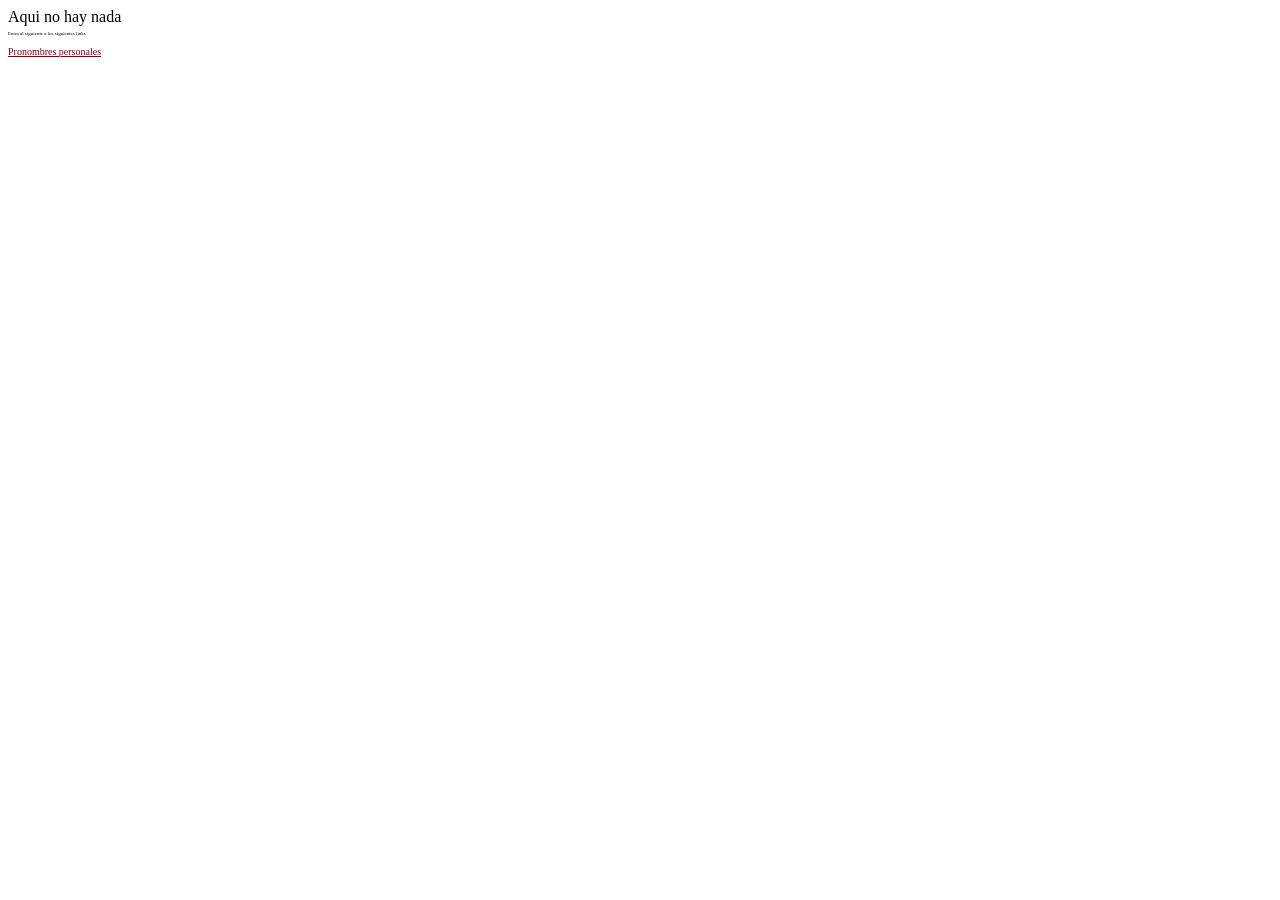
<file: index.html>
<!DOCTYPE html>
<html lang="en">
<head>
    <meta charset="UTF-8">
    <meta name="viewport" content="width=device-width, initial-scale=1.0">
    <title>Hola Issa</title>
</head>
     <link rel="stylesheet" href="estiloskawaii.css">
<body>
    
    <script src="script.js"></script>
    <p>Entra al siguiente a los siguientes links</p>
    <a href="paginaPrincipal.html">Pronombres personales</a>

</body>
</html>
</file>
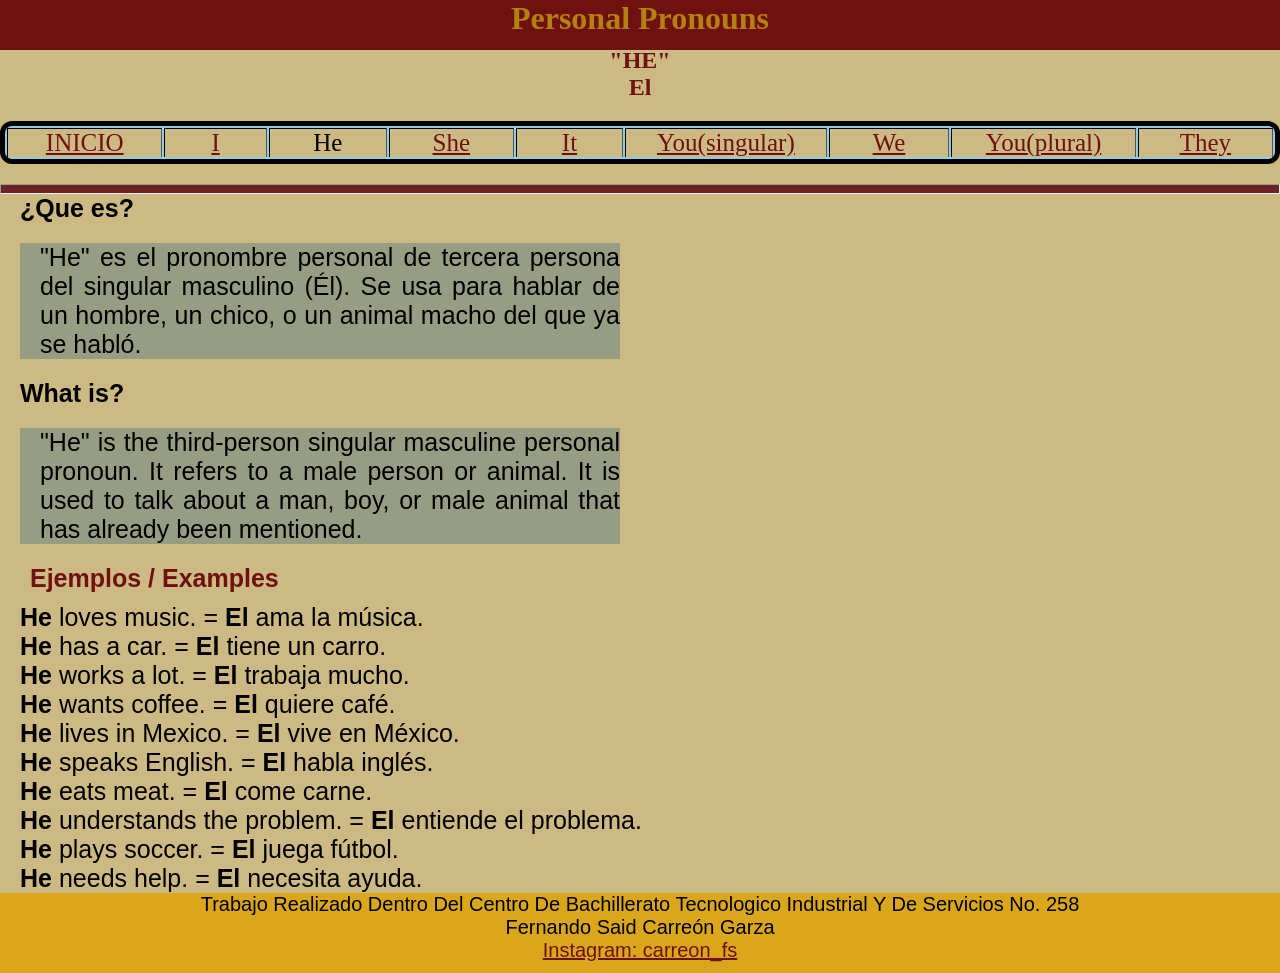
<file: he_(el).html>
<!DOCTYPE html>
<html lang="en">
<head>
    <meta charset="UTF-8">
    <meta name="viewport" content="width=device-width, initial-scale=1.0">
    <title>HE</title>
</head>
<body>
    <link rel="stylesheet" href="estilosPP.css">
    <header><h1>Personal Pronouns</h1></header>
    <h1>Personal Pronouns</h1>
    <h2> "HE" <br> El </h2>

    <table border="1px">
        <tr>
            <td bgcolor="ccb983"><a href="paginaPrincipal.html"> INICIO </a></td>
            <td bgcolor="ccb983"><a href="i_(yo).html"> I </td>
            <td bgcolor="ccb983"> He </td>
            <td bgcolor="ccb983"><a href="she_(ella).html">She</a></td>
            <td bgcolor="ccb983"><a href="it_(eso).html">It</a></td>
            <td bgcolor="ccb983"><a href="you_(tu).html"> You(singular) </a></td>
            <td bgcolor="ccb983"><a href="we_(nosotros).html"> We </a></td>
            <td bgcolor="ccb983"><a href="you_(ustedes).html"> You(plural) </a></td>
            <td bgcolor="ccb983"><a href="they_(ellos).html"> They </a></td>

        
        </tr>

    </table>

    <hr>

    <p><b>¿Que es?</b></p>

    <div><p>"He" es el pronombre personal de tercera persona del singular masculino (Él).
        Se usa para hablar de un hombre, un chico, o un animal macho del que ya se habló.</p></div>

    <p><b>What is?</b></p>
    <div><p>"He" is the third-person singular masculine personal pronoun. 
        It refers to a male person or animal.
        It is used to talk about a man, boy, or male animal that has already been mentioned.</p></div>

    <h2><p>Ejemplos / Examples</p></h2>
    <p><b>He</b> loves music.             = <b>El</b> ama la música.</p>
    <p><b>He</b> has a car.               = <b>El</b> tiene un carro.</p>
    <p><b>He</b> works a lot.             = <b>El</b> trabaja mucho.</p>
    <p><b>He</b> wants coffee.            = <b>El</b> quiere café.</p>
    <p><b>He</b> lives in Mexico.         = <b>El</b> vive en México.</p>
    <p><b>He</b> speaks English.          = <b>El</b> habla inglés.</p>
    <p><b>He</b> eats meat.               = <b>El</b> come carne.</p>
    <p><b>He</b> understands the problem. = <b>El</b> entiende el problema.</p>
    <p><b>He</b> plays soccer.            = <b>El</b> juega fútbol.</p>
    <p><b>He</b> needs help.              = <b>El</b> necesita ayuda.</p>
    


    <footer>
        Trabajo Realizado Dentro Del Centro De Bachillerato Tecnologico 
        Industrial Y De Servicios No. 258
        <br>
        Fernando Said Carreón Garza
        <br>
        <a href="https://www.instagram.com/carreon_fs?stkn=YTJrbzI5bHl2NTM2">Instagram: carreon_fs</a>
    </footer>
</body>
</html>
</file>
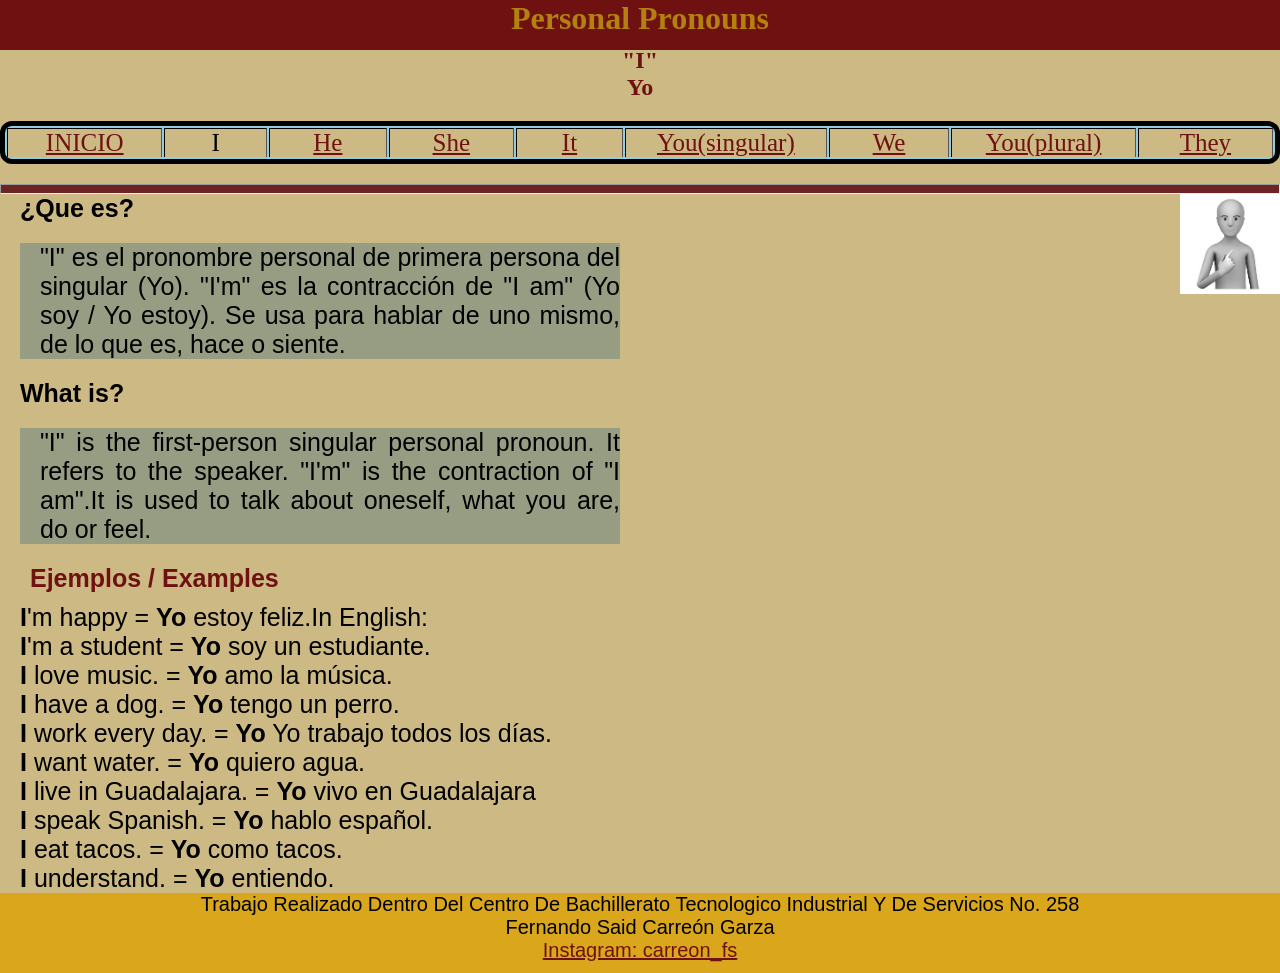
<file: i_(yo).html>
<!DOCTYPE html>
<html lang="en">
<head>
    <meta charset="UTF-8">
    <meta name="viewport" content="width=device-width, initial-scale=1.0">
    <title>I</title>
</head>
<body>
    <link rel="stylesheet" href="estilosPP.css">
    <header><h1>Personal Pronouns</h1></header>
    <h1>Personal Pronouns</h1>
    <h2> "I" <br> Yo</h2>

    <table border="1px">
        <tr>
            <td bgcolor="ccb983"><a href="paginaPrincipal.html"> INICIO </a></td>
            <td bgcolor="ccb983"> I </td>
            <td bgcolor="ccb983"><a href="he_(el).html">He</a></td>
            <td bgcolor="ccb983"><a href="she_(ella).html">She</a></td>
            <td bgcolor="ccb983"><a href="it_(eso).html">It</a></td>
            <td bgcolor="ccb983"><a href="you_(tu).html"> You(singular) </a></td>
            <td bgcolor="ccb983"><a href="we_(nosotros).html"> We </a></td>
            <td bgcolor="ccb983"><a href="you_(ustedes).html"> You(plural) </a></td>
            <td bgcolor="ccb983"><a href="they_(ellos).html"> They </a></td>
        
        </tr>

    </table>

    <hr>

    <img src="yo.jpg" style="float: right;">

    <p><b>¿Que es?</b></p>

    <div><p>"I" es el pronombre personal de primera persona del singular (Yo).
    "I'm" es la contracción de "I am" (Yo soy / Yo estoy).
    Se usa para hablar de uno mismo, de lo que es, hace o siente.</p></div>

    <p><b>What is?</b></p>
    <div><p>"I" is the first-person singular personal pronoun. It refers to the speaker.
    "I'm" is the contraction of "I am".It is used to talk about oneself, what you are, do or feel.</p></div>

    <h2><p>Ejemplos / Examples</p></h2>
    <p><b>I</b>'m happy              = <b>Yo</b> estoy feliz.In English:</p>
    <p><b>I</b>'m a student          = <b>Yo</b> soy un estudiante.</p>
    <p><b>I</b> love music.          = <b>Yo</b> amo la música.</p>
    <p><b>I</b> have a dog.          = <b>Yo</b> tengo un perro.</p>
    <p><b>I</b> work every day.      = <b>Yo</b> Yo trabajo todos los días.</p>
    <p><b>I</b> want water.          = <b>Yo</b> quiero agua.</p>
    <p><b>I</b> live in Guadalajara. = <b>Yo</b> vivo en Guadalajara</p>
    <p><b>I</b> speak Spanish.       = <b>Yo</b> hablo español.</p>
    <p><b>I</b> eat tacos.           = <b>Yo</b> como tacos.</p>
    <p><b>I</b> understand.          = <b>Yo</b> entiendo.</p>
    
    <p></p>
    <footer>
        Trabajo Realizado Dentro Del Centro De Bachillerato Tecnologico 
        Industrial Y De Servicios No. 258
        <br>
        Fernando Said Carreón Garza
        <br>
        <a href="https://www.instagram.com/carreon_fs?stkn=YTJrbzI5bHl2NTM2">Instagram: carreon_fs</a>
    </footer>
</body>
</html>
</file>
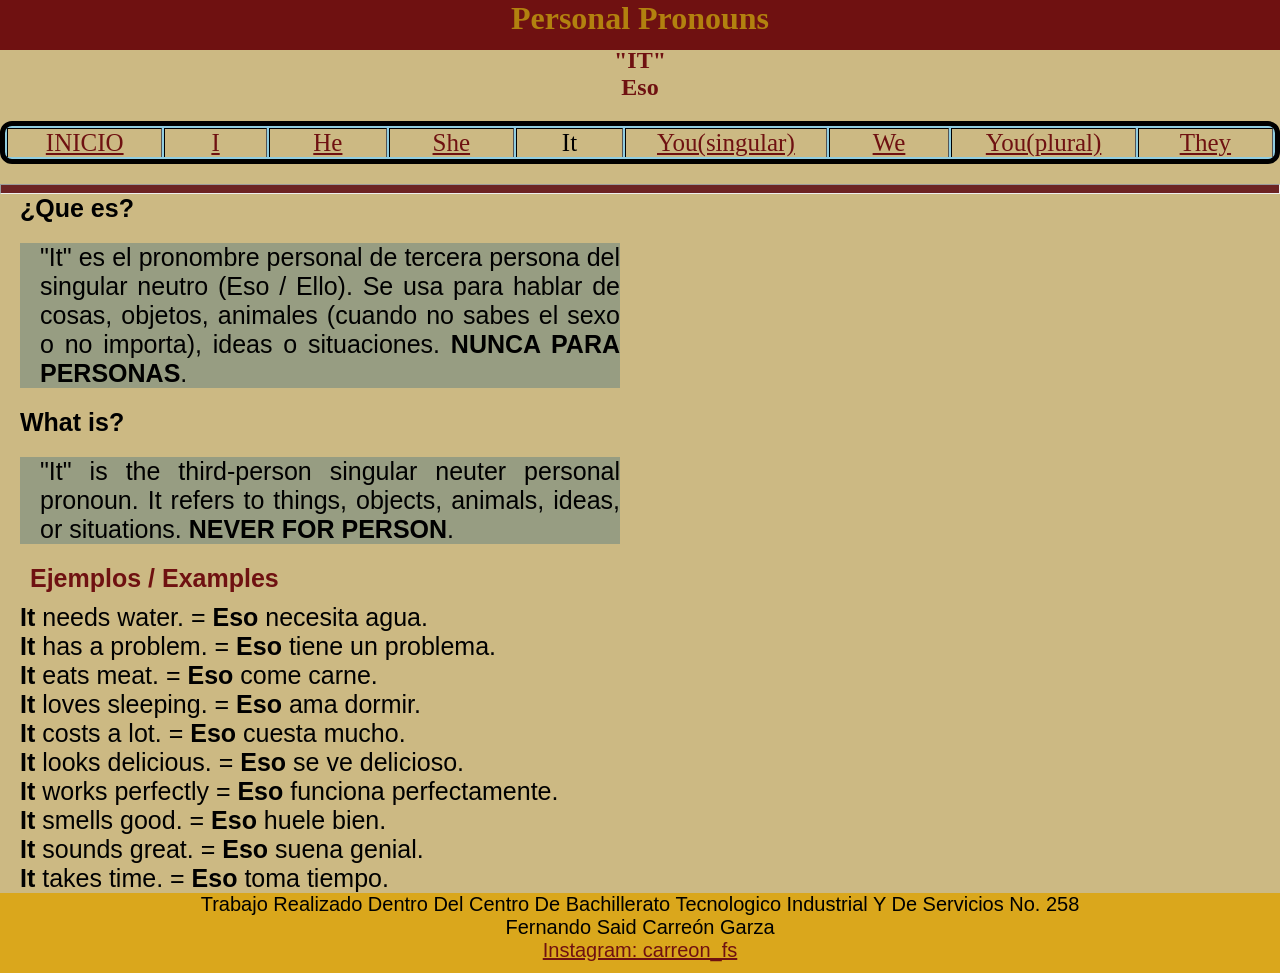
<file: it_(eso).html>
<!DOCTYPE html>
<html lang="en">
<head>
    <meta charset="UTF-8">
    <meta name="viewport" content="width=device-width, initial-scale=1.0">
    <title>IT</title>
</head>
<body>
    <link rel="stylesheet" href="estilosPP.css">
    <header><h1>Personal Pronouns</h1></header>
    <h1>Personal Pronouns</h1>
    <h2> "IT" <br> Eso </h2>

    <table border="1px">
        <tr>
            <td bgcolor="ccb983"><a href="paginaPrincipal.html"> INICIO </a></td>
            <td bgcolor="ccb983"><a href="i_(yo).html"> I </td>
            <td bgcolor="ccb983"><a href="he_(el).html">He</a></td>
            <td bgcolor="ccb983"><a href="she_(ella).html">She</a></td>
            <td bgcolor="ccb983"> It </td>
            <td bgcolor="ccb983"><a href="you_(tu).html"> You(singular) </a></td>
            <td bgcolor="ccb983"><a href="we_(nosotros).html"> We </a></td>
            <td bgcolor="ccb983"><a href="you_(ustedes).html"> You(plural) </a></td>
            <td bgcolor="ccb983"><a href="they_(ellos).html"> They </a></td>

        
        </tr>

    </table>

    <hr>

    <p><b>¿Que es?</b></p>

    <div><p>"It" es el pronombre personal de tercera persona del singular neutro (Eso / Ello).
        Se usa para hablar de cosas, objetos, animales (cuando no sabes el sexo o no importa), ideas o situaciones.
        <b>NUNCA PARA PERSONAS</b>.</p></div>

    <p><b>What is?</b></p>
    <div><p>"It" is the third-person singular neuter personal pronoun. 
        It refers to things, objects, animals, ideas, or situations. 
        <b>NEVER FOR PERSON</b>.</p></div>


    <h2><p>Ejemplos / Examples</p></h2>
    <p><b>It</b> needs water.  = <b>Eso</b> necesita agua.
    <p><b>It</b> has a problem.   = <b>Eso</b> tiene un problema.
    <p><b>It</b> eats meat.  = <b>Eso</b> come carne.
    <p><b>It</b> loves sleeping.   = <b>Eso</b> ama dormir.
    <p><b>It</b> costs a lot.  = <b>Eso</b> cuesta mucho.
    <p><b>It</b> looks delicious.  = <b>Eso</b> se ve delicioso.
    <p><b>It</b> works perfectly = <b>Eso</b> funciona perfectamente.
    <p><b>It</b> smells good.  = <b>Eso</b> huele bien.
    <p><b>It</b> sounds great.   = <b>Eso</b> suena genial.
    <p><b>It</b> takes time.  = <b>Eso</b> toma tiempo.


    <footer>
        Trabajo Realizado Dentro Del Centro De Bachillerato Tecnologico 
        Industrial Y De Servicios No. 258
        <br>
        Fernando Said Carreón Garza
        <br>
        <a href="https://www.instagram.com/carreon_fs?stkn=YTJrbzI5bHl2NTM2">Instagram: carreon_fs</a>
    </footer>
</body>
</html>
</file>
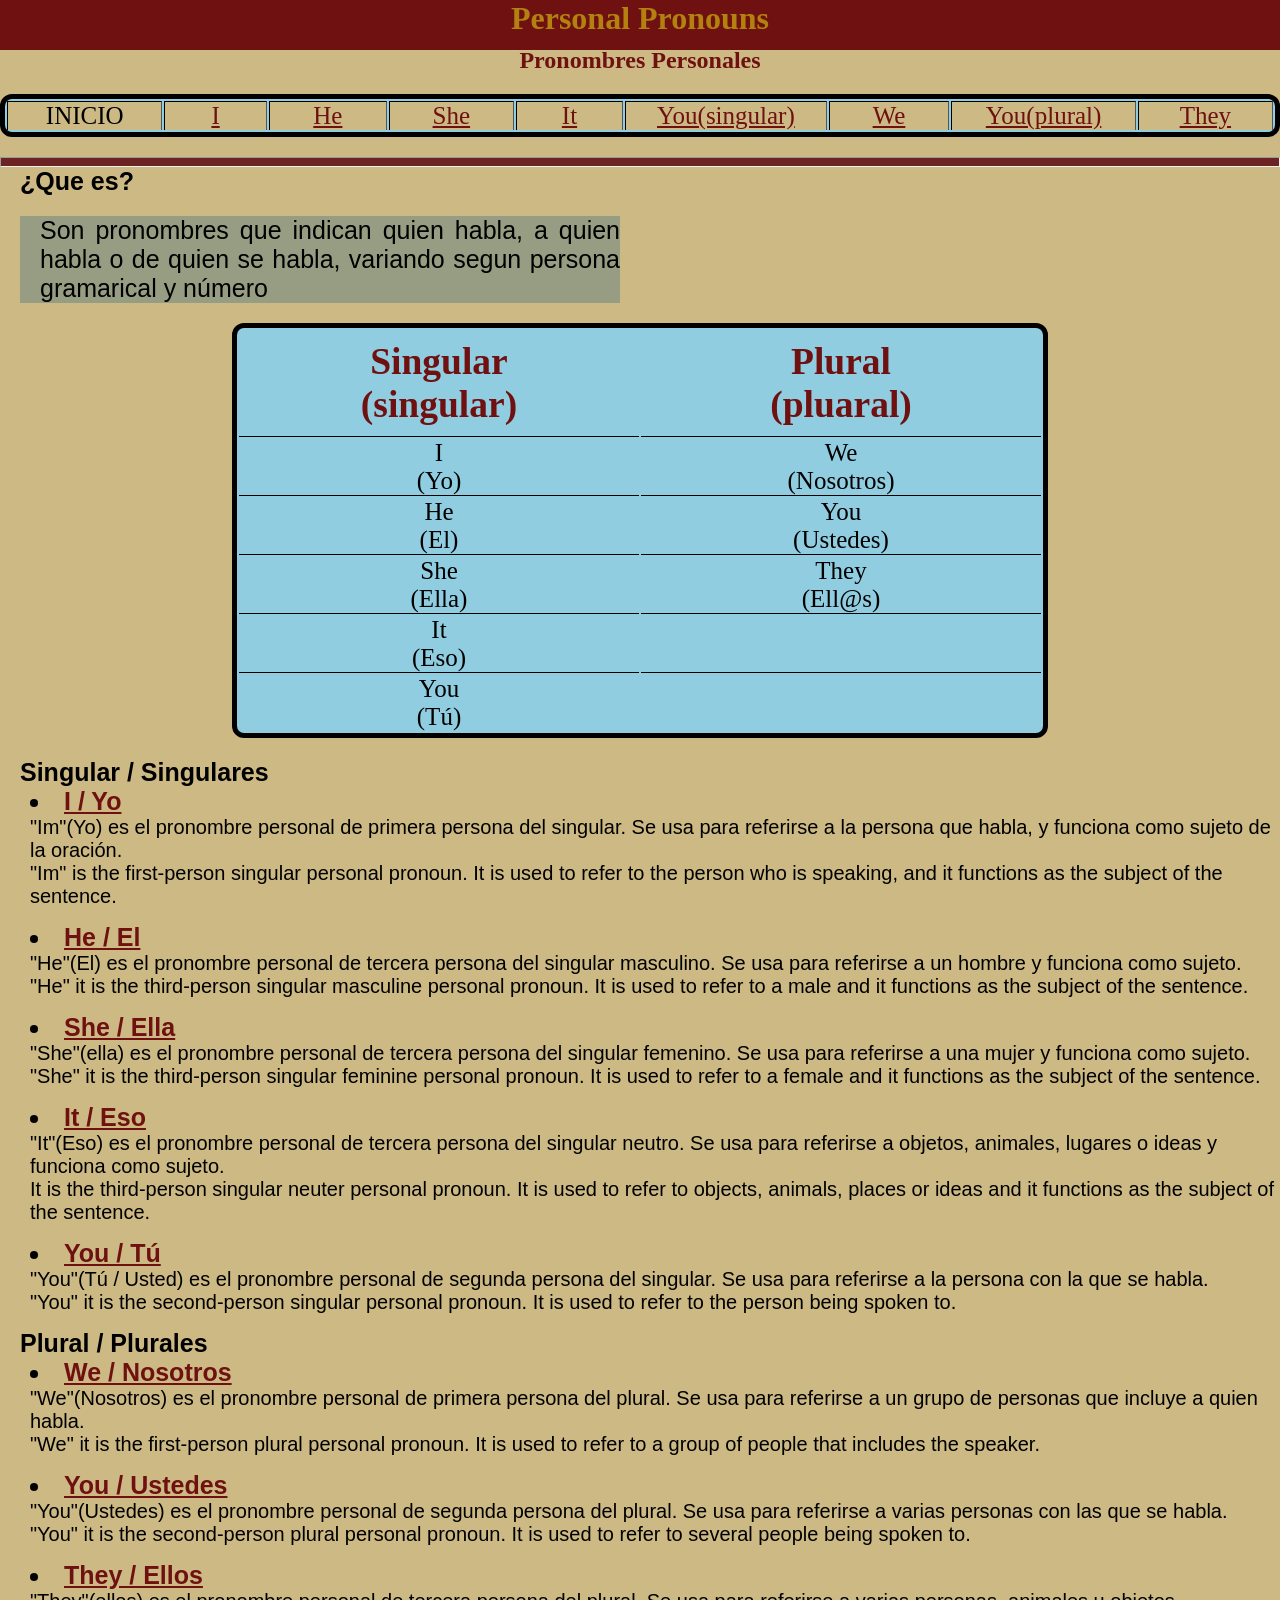
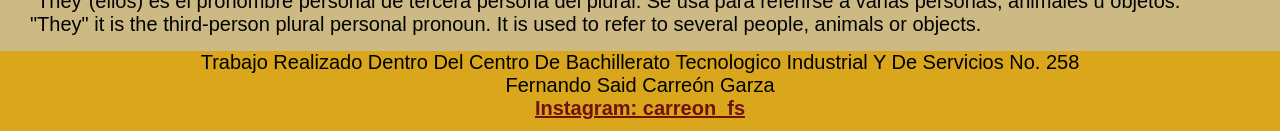
<file: paginaPrincipal.html>
<!DOCTYPE html>
<html lang="en">
<head>
    <meta charset="UTF-8">
    <meta name="viewport" content="width=device-width, initial-scale=1.0">
    <title>Personal Pronouns</title>
</head>
<body>
    <link rel="stylesheet" href="estilosPP.css">
    <header><h1>Personal Pronouns</h1></header>
    <h1>Personal Pronouns</h1>
    
    <h2>Pronombres Personales</h2>
    

    <table border="1px">
        <tr>
            <td bgcolor="ccb983"> INICIO </td>
            <td bgcolor="ccb983"><a href="i_(yo).html"> I </td>            <td bgcolor="ccb983"><a href="he_(el).html">He</a></td>
            <td bgcolor="ccb983"><a href="she_(ella).html">She</a></td>
            <td bgcolor="ccb983"><a href="it_(eso).html">It</a></td>
            <td bgcolor="ccb983"><a href="you_(tu).html"> You(singular) </a></td>
            <td bgcolor="ccb983"><a href="we_(nosotros).html"> We </a></td>
            <td bgcolor="ccb983"><a href="you_(ustedes).html"> You(plural) </a></td>
            <td bgcolor="ccb983"><a href="they_(ellos).html"> They </a></td>

        
        </tr>

    </table>

    <hr>

    <p><b>¿Que es?</b></p>
    <div><p>Son  pronombres que indican quien habla, a quien habla o de quien se
         habla, variando segun persona gramarical y número</p></div>

    <table>
        
        <tr>

            <td><h2>Singular <br>(singular)</h2></td>
            <td><h2>Plural <br>(pluaral)</h2></td>
            
        </tr>
        <tr>

            <td>I <br> (Yo) </td>
            <td>We <br> (Nosotros)</td>
        </tr>
        <tr>

            <td>He <br> (El)</td>
            <td>You <br> (Ustedes)</td>
        </tr>
        <tr>

            <td>She <br> (Ella)</td>
            <td>They <br> (Ell@s)</td>
        </tr>
        <tr>

            <td>It <br> (Eso)</td>
            <td></td>
        </tr>
        <tr>

            <td>You <br> (Tú)</td>
            <td></td>
        </tr>
    </table>

    <p><b>Singular / Singulares</b></p>

    <li><b><a href="i_(yo).html">I / Yo</a></b></li>
    <ol>"Im"(Yo) es el pronombre personal de primera persona del singular.
        Se usa para referirse a la persona que habla, 
        y funciona como sujeto de la oración.<br>
        "Im" is the first-person singular personal pronoun.
        It is used to refer to the person who is speaking, 
        and it functions as the subject of the sentence.</ol>

    <li><b><a href="he_(el).html">He / El</a></b></li>
    <ol>
        "He"(El) es el pronombre personal de tercera persona del singular masculino. 
        Se usa para referirse a un hombre y funciona como sujeto.<br>
        "He" it is the third-person singular masculine personal pronoun. 
        It is used to refer to a male and it functions as the subject of the sentence.
    </ol>

    <li><b><a href="she_(ella).html">She / Ella</a></b></li>
    <ol>
        "She"(ella) es el pronombre personal de tercera persona del singular femenino. 
        Se usa para referirse a una mujer y funciona como sujeto.<br>
        "She" it is the third-person singular feminine personal pronoun. 
        It is used to refer to a female and it functions as the subject of the sentence.
    </ol>

    <li><b><a href="it_(Eso).html">It / Eso</a></b></li>
    <ol>
        "It"(Eso) es el pronombre personal de tercera persona del singular neutro. 
        Se usa para referirse a objetos, animales, lugares o ideas y funciona como sujeto.<br>
        It is the third-person singular neuter personal pronoun.
        It is used to refer to objects, animals, 
        places or ideas and it functions as the subject of the sentence.
    </ol>

    <li><b><a href="you_(Tu).html">You / Tú</a></b></li>
    <ol>
        "You"(Tú / Usted) es el pronombre personal de segunda persona del singular. 
        Se usa para referirse a la persona con la que se habla.<br>
        "You" it is the second-person singular personal pronoun. 
        It is used to refer to the person being spoken to.
    </ol>

    <p><b>Plural / Plurales</b></p>

    <li><b><a href="we_(nosotros).html">We / Nosotros</a></b></li>
    <ol>
        "We"(Nosotros) es el pronombre personal de primera persona del plural. 
        Se usa para referirse a un grupo de personas que incluye a quien habla.<br>
        "We" it is the first-person plural personal pronoun. 
        It is used to refer to a group of people that includes the speaker.
    </ol>

    <li><b><a href="you_(ustedes).html">You / Ustedes</a></b></li>
    <ol>
        "You"(Ustedes) es el pronombre personal de segunda persona del plural. 
        Se usa para referirse a varias personas con las que se habla.<br>
        "You" it is the second-person plural personal pronoun. 
        It is used to refer to several people being spoken to.
    </ol>

    <li><b><a href="they_(ellos).html">They / Ellos</a></b></li>
    <ol>
        "They"(ellos) es el pronombre personal de tercera persona del plural. 
        Se usa para referirse a varias personas, animales u objetos.<br>
        "They" it is the third-person plural personal pronoun. 
        It is used to refer to several people, animals or objects.
    </ol>

   

    


    <footer>
        Trabajo Realizado Dentro Del Centro De Bachillerato Tecnologico 
        Industrial Y De Servicios No. 258
        <br>
        Fernando Said Carreón Garza
        <br>
        <a href="https://www.instagram.com/carreon_fs?stkn=YTJrbzI5bHl2NTM2"><b>Instagram: carreon_fs</b></a>
    </footer>
</body>
</html>
</file>
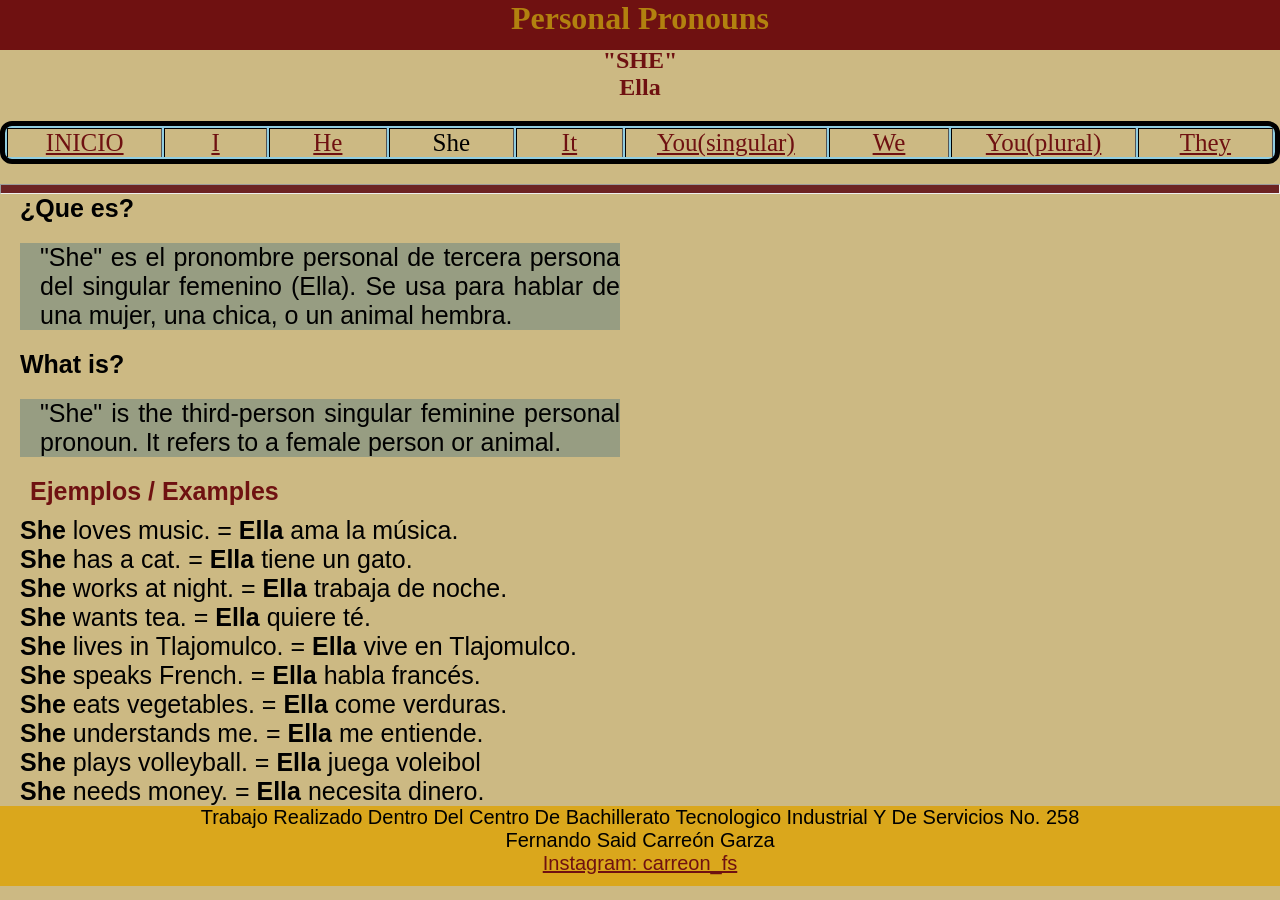
<file: she_(ella).html>
<!DOCTYPE html>
<html lang="en">
<head>
    <meta charset="UTF-8">
    <meta name="viewport" content="width=device-width, initial-scale=1.0">
    <title>SHE</title>
</head>
<body>
    <link rel="stylesheet" href="estilosPP.css">
    <header><h1>Personal Pronouns</h1></header>
    <h1>Personal Pronouns</h1>
    <h2> "SHE" <br> Ella </h2>

    <table border="1px">
        <tr>
            <td bgcolor="ccb983"><a href="paginaPrincipal.html"> INICIO </a></td>
            <td bgcolor="ccb983"><a href="i_(yo).html"> I </td>
            <td bgcolor="ccb983"><a href="he_(el).html">He</a></td>
            <td bgcolor="ccb983"> She </td>
            <td bgcolor="ccb983"><a href="it_(eso).html">It</a></td>
            <td bgcolor="ccb983"><a href="you_(tu).html"> You(singular) </a></td>
            <td bgcolor="ccb983"><a href="we_(nosotros).html"> We </a></td>
            <td bgcolor="ccb983"><a href="you_(ustedes).html"> You(plural) </a></td>
            <td bgcolor="ccb983"><a href="they_(ellos).html"> They </a></td>

        
        </tr>

    </table>

    <hr>

    <p><b>¿Que es?</b></p>

    <div><p>"She" es el pronombre personal de tercera persona del singular femenino (Ella).
        Se usa para hablar de una mujer, una chica, o un animal hembra.</p></div>

    <p><b>What is?</b></p>
    <div><p>"She" is the third-person singular feminine personal pronoun. 
        It refers to a female person or animal.</p></div>


    <h2><p>Ejemplos / Examples</p></h2>
    <p><b>She</b> loves music.          = <b>Ella</b> ama la música.</p>
    <p><b>She</b> has a cat.            = <b>Ella</b> tiene un gato.</p>
    <p><b>She</b> works at night.       = <b>Ella</b> trabaja de noche.</p>
    <p><b>She</b> wants tea.            = <b>Ella</b> quiere té.</p>
    <p><b>She</b> lives in Tlajomulco.  = <b>Ella</b> vive en Tlajomulco.</p>
    <p><b>She</b> speaks French.        = <b>Ella</b> habla francés.</p>
    <p><b>She</b> eats vegetables.      = <b>Ella</b> come verduras.</p>
    <p><b>She</b> understands me.       = <b>Ella</b> me entiende.</p>
    <p><b>She</b> plays volleyball.     = <b>Ella</b> juega voleibol</p>
    <p><b>She</b> needs money.          = <b>Ella</b> necesita dinero.</p>

    <footer>
        Trabajo Realizado Dentro Del Centro De Bachillerato Tecnologico 
        Industrial Y De Servicios No. 258
        <br>
        Fernando Said Carreón Garza
        <br>
        <a href="https://www.instagram.com/carreon_fs?stkn=YTJrbzI5bHl2NTM2">Instagram: carreon_fs</a>
    </footer>
</body>
</html>
</file>
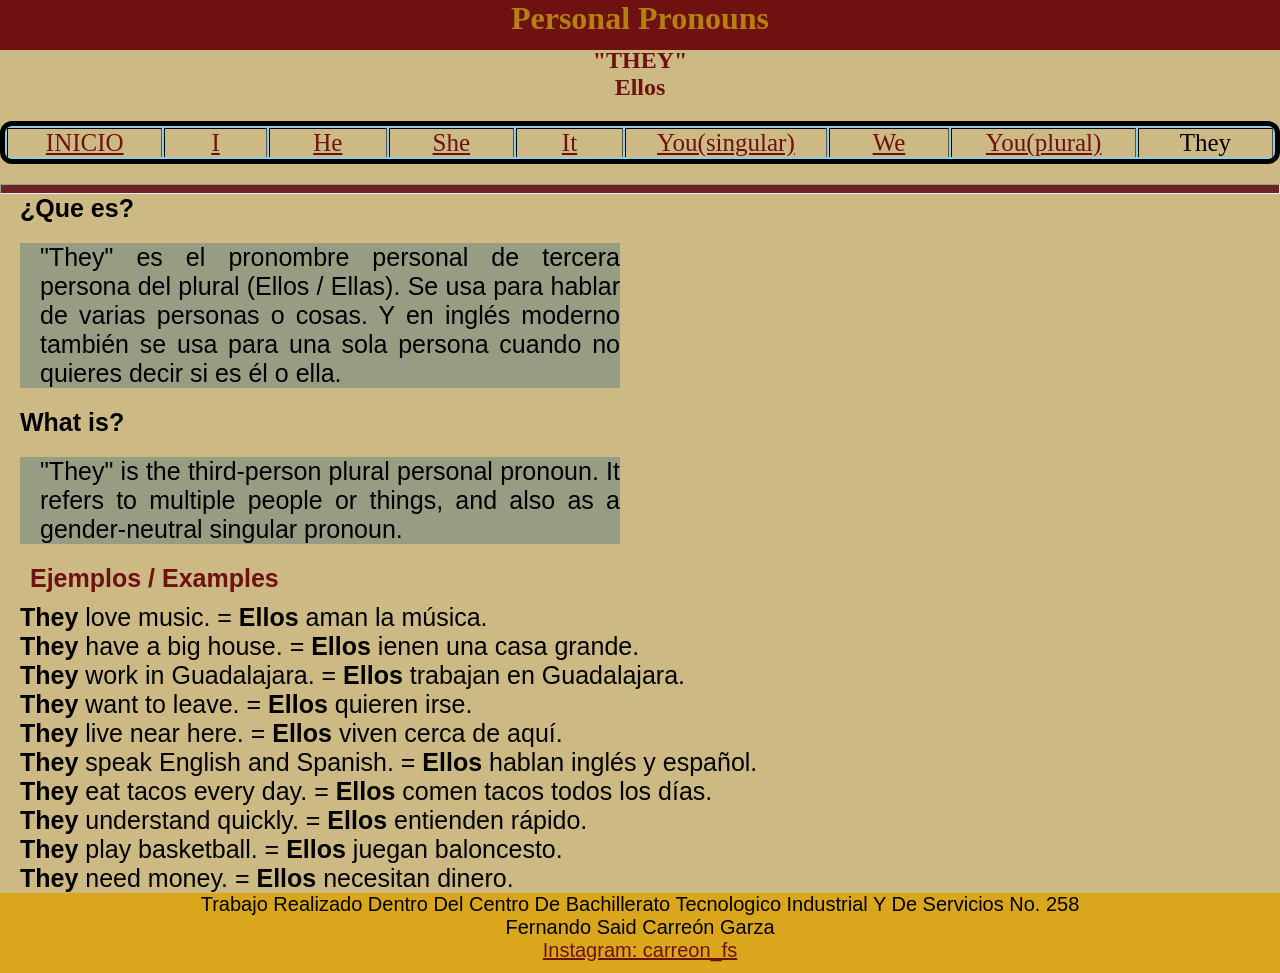
<file: they_(ellos).html>
<!DOCTYPE html>
<html lang="en">
<head>
    <meta charset="UTF-8">
    <meta name="viewport" content="width=device-width, initial-scale=1.0">
    <title>THEY</title>
</head>
<body>
    <link rel="stylesheet" href="estilosPP.css">
    <header><h1>Personal Pronouns</h1></header>
    <h1>Personal Pronouns</h1>
    <h2> "THEY" <br> Ellos </h2>

    <table border="1px">
        <tr>
            <td bgcolor="ccb983"><a href="paginaPrincipal.html"> INICIO </a></td>
            <td bgcolor="ccb983"><a href="i_(yo).html"> I </td>
            <td bgcolor="ccb983"><a href="he_(el).html">He</a></td>
            <td bgcolor="ccb983"><a href="she_(ella).html">She</a></td>
            <td bgcolor="ccb983"><a href="it_(eso).html">It</a></td>
            <td bgcolor="ccb983"><a href="you_(tu).html"> You(singular) </a></td>
            <td bgcolor="ccb983"><a href="we_(nosotros).html"> We </a></td>
            <td bgcolor="ccb983"><a href="you_(ustedes).html"> You(plural) </a></td>
            <td bgcolor="ccb983"> They </td>
        
        </tr>

    </table>

    <hr>

    <p><b>¿Que es?</b></p>

    <div><p>"They" es el pronombre personal de tercera persona del plural (Ellos / Ellas).
        Se usa para hablar de varias personas o cosas. 
        Y en inglés moderno también se usa para una sola persona cuando no quieres decir si es él o ella.</p></div>

    <p><b>What is?</b></p>
    <div><p>"They" is the third-person plural personal pronoun. 
        It refers to multiple people or things, and also as a gender-neutral singular pronoun.</p></div>

    <h2><p>Ejemplos / Examples</p></h2>
    <p><b>They</b> love music.                 = <b>Ellos</b> aman la música. </p> 
    <p><b>They</b> have a big house.           = <b>Ellos</b> ienen una casa grande. </p>
    <p><b>They</b> work in Guadalajara.        = <b>Ellos</b> trabajan en Guadalajara. </p>
    <p><b>They</b> want to leave.              = <b>Ellos</b> quieren irse. </p>
    <p><b>They</b> live near here.             = <b>Ellos</b> viven cerca de aquí. </p>
    <p><b>They</b> speak English and Spanish.  = <b>Ellos</b> hablan inglés y español. </p>
    <p><b>They</b> eat tacos every day.        = <b>Ellos</b> comen tacos todos los días. </p>
    <p><b>They</b> understand quickly.         = <b>Ellos</b> entienden rápido. </p>
    <p><b>They</b> play basketball.            = <b>Ellos</b> juegan baloncesto. </p>
    <p><b>They</b> need money.                 = <b>Ellos</b> necesitan dinero. </p>

    <footer>
        Trabajo Realizado Dentro Del Centro De Bachillerato Tecnologico 
        Industrial Y De Servicios No. 258
        <br>
        Fernando Said Carreón Garza
        <br>
        <a href="https://www.instagram.com/carreon_fs?stkn=YTJrbzI5bHl2NTM2">Instagram: carreon_fs</a>
    </footer>
</body>
</html>
</file>
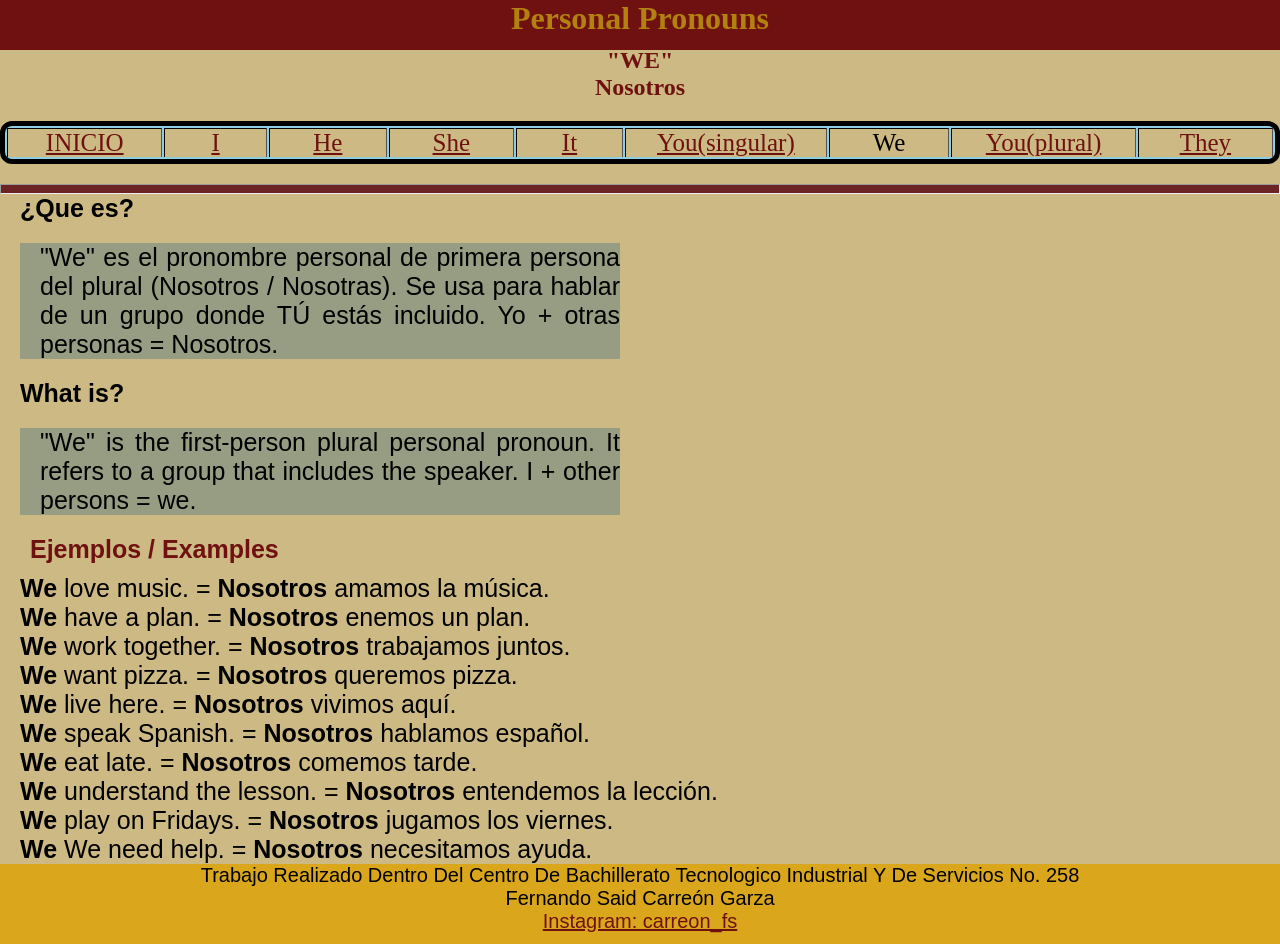
<file: we_(nosotros).html>
<!DOCTYPE html>
<html lang="en">
<head>
    <meta charset="UTF-8">
    <meta name="viewport" content="width=device-width, initial-scale=1.0">
    <title>WE</title>
</head>
<body>
    <link rel="stylesheet" href="estilosPP.css">
    <header><h1>Personal Pronouns</h1></header>
    <h1>Personal Pronouns</h1>
    <h2> "WE" <br> Nosotros </h2>

    <table border="1px">
        <tr>
            <td bgcolor="ccb983"><a href="paginaPrincipal.html"> INICIO </a></td>
            <td bgcolor="ccb983"><a href="i_(yo).html"> I </td>            <td bgcolor="ccb983"><a href="he_(el).html">He</a></td>
            <td bgcolor="ccb983"><a href="she_(ella).html">She</a></td>
            <td bgcolor="ccb983"><a href="it_(eso).html">It</a></td>
            <td bgcolor="ccb983"><a href="you_(tu).html"> You(singular) </a></td>
            <td bgcolor="ccb983"> We </td>
            <td bgcolor="ccb983"><a href="you_(ustedes).html"> You(plural) </a></td>
            <td bgcolor="ccb983"><a href="they_(ellos).html"> They </a></td>
        
        </tr>

    </table>

    <hr>
    <p><b>¿Que es?</b></p>

    <div><p>"We" es el pronombre personal de primera persona del plural (Nosotros / Nosotras).
        Se usa para hablar de un grupo donde TÚ estás incluido. 
        Yo + otras personas = Nosotros.</p></div>

    <p><b>What is?</b></p>
    <div><p>"We" is the first-person plural personal pronoun. 
        It refers to a group that includes the speaker.
        I + other persons = we.</p></div>

    <h2><p>Ejemplos / Examples</p></h2>
    <p><b>We</b> love music.            = <b>Nosotros</b> amamos la música.
    <p><b>We</b> have a plan.           = <b>Nosotros</b> enemos un plan.
    <p><b>We</b> work together.         = <b>Nosotros</b> trabajamos juntos.
    <p><b>We</b>  want pizza.           = <b>Nosotros</b> queremos pizza.
    <p><b>We</b> live here.             = <b>Nosotros</b> vivimos aquí.
    <p><b>We</b> speak Spanish.         = <b>Nosotros</b> hablamos español.
    <p><b>We</b> eat late.              = <b>Nosotros</b> comemos tarde.
    <p><b>We</b> understand the lesson. = <b>Nosotros</b> entendemos la lección.
    <p><b>We</b> play on Fridays.       = <b>Nosotros</b> jugamos los viernes.
    <p><b>We</b> We need help.          = <b>Nosotros</b> necesitamos ayuda.

    <footer>
        Trabajo Realizado Dentro Del Centro De Bachillerato Tecnologico 
        Industrial Y De Servicios No. 258
        <br>
        Fernando Said Carreón Garza
        <br>
        <a href="https://www.instagram.com/carreon_fs?stkn=YTJrbzI5bHl2NTM2">Instagram: carreon_fs</a>
    </footer>
</body>
</html>
</file>
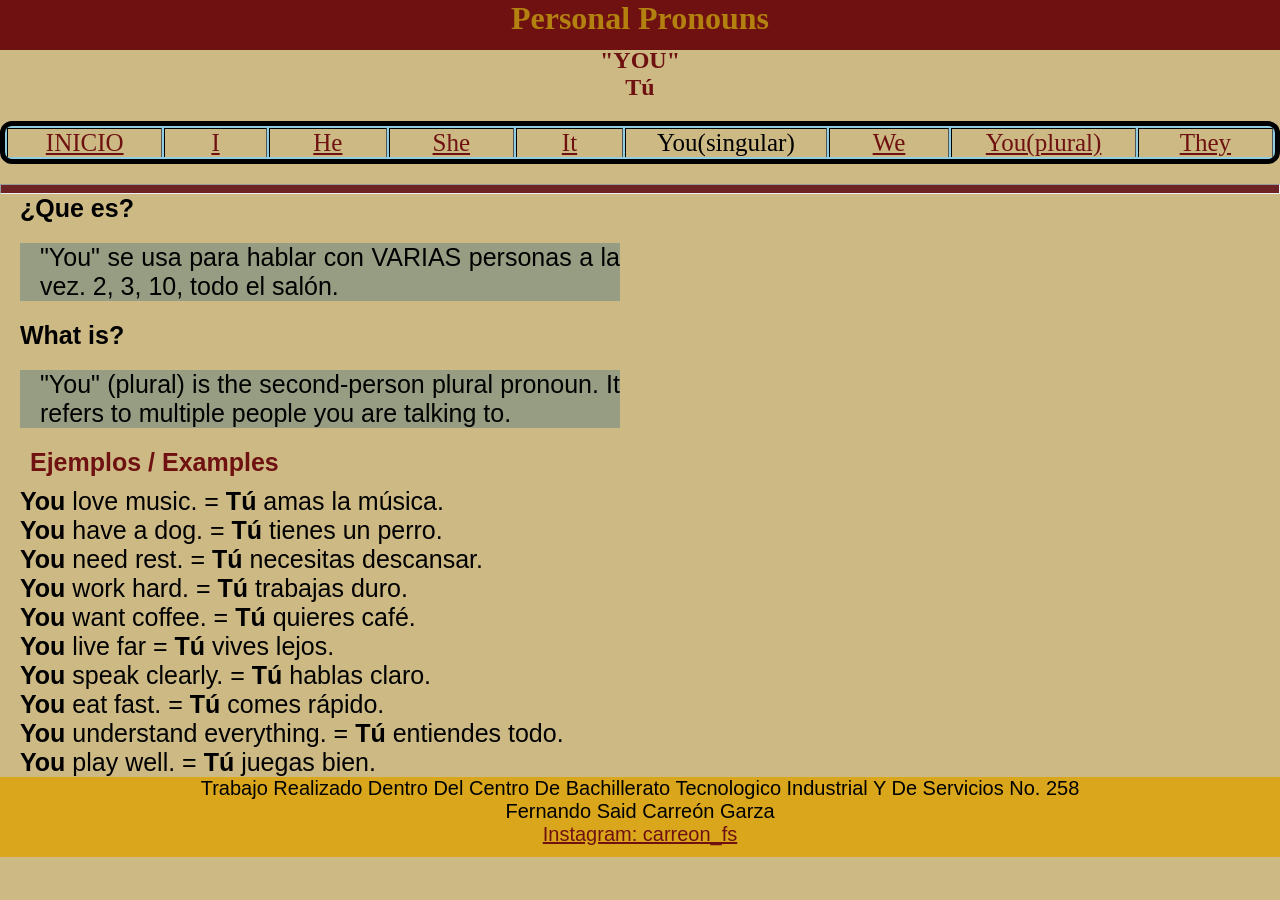
<file: you_(tu).html>
<!DOCTYPE html>
<html lang="en">
<head>
    <meta charset="UTF-8">
    <meta name="viewport" content="width=device-width, initial-scale=1.0">
    <title>YOU(SINGULAR)</title>
</head>
<body>
    <link rel="stylesheet" href="estilosPP.css">
    <header><h1>Personal Pronouns</h1></header>
    <h1>Personal Pronouns</h1>
    <h2> "YOU" <br> Tú </h2>

    <table border="1px">
        <tr>
            <td bgcolor="ccb983"><a href="paginaPrincipal.html"> INICIO </a></td>
            <td bgcolor="ccb983"><a href="i_(yo).html"> I </td>
            <td bgcolor="ccb983"><a href="he_(el).html">He</a></td>
            <td bgcolor="ccb983"><a href="she_(ella).html">She</a></td>
            <td bgcolor="ccb983"><a href="it_(eso).html">It</a></td>
            <td bgcolor="ccb983"> You(singular) </td>
            <td bgcolor="ccb983"><a href="we_(nosotros).html"> We </a></td>
            <td bgcolor="ccb983"><a href="you_(ustedes).html"> You(plural) </a></td>
            <td bgcolor="ccb983"><a href="they_(ellos).html"> They </a></td>

        
        </tr>

    </table>

    <hr>

    <p><b>¿Que es?</b></p>

    <div><p>"You" se usa para hablar con VARIAS personas a la vez. 2, 3, 10, todo el salón.</p></div>

    <p><b>What is?</b></p>
    <div><p>"You" (plural) is the second-person plural pronoun. It refers to multiple people you are talking to.</p></div>

    <h2><p>Ejemplos / Examples</p></h2>
    <p><b>You</b> love music.             = <b>Tú</b> amas la música.
    <p><b>You</b> have a dog.             = <b>Tú</b> tienes un perro.
    <p><b>You</b> need rest.              = <b>Tú</b> necesitas descansar.
    <p><b>You</b> work hard.              = <b>Tú</b> trabajas duro.
    <p><b>You</b> want coffee.            = <b>Tú</b> quieres café.
    <p><b>You</b> live far                = <b>Tú</b> vives lejos.
    <p><b>You</b> speak clearly.          = <b>Tú</b> hablas claro.
    <p><b>You</b> eat fast.               = <b>Tú</b> comes rápido.
    <p><b>You</b> understand everything.  = <b>Tú</b> entiendes todo.
    <p><b>You</b> play well.              = <b>Tú</b> juegas bien.

    <footer>
        Trabajo Realizado Dentro Del Centro De Bachillerato Tecnologico 
        Industrial Y De Servicios No. 258
        <br>
        Fernando Said Carreón Garza
        <br>
        <a href="https://www.instagram.com/carreon_fs?stkn=YTJrbzI5bHl2NTM2">Instagram: carreon_fs</a>
    </footer>
</body>
</html>
</file>
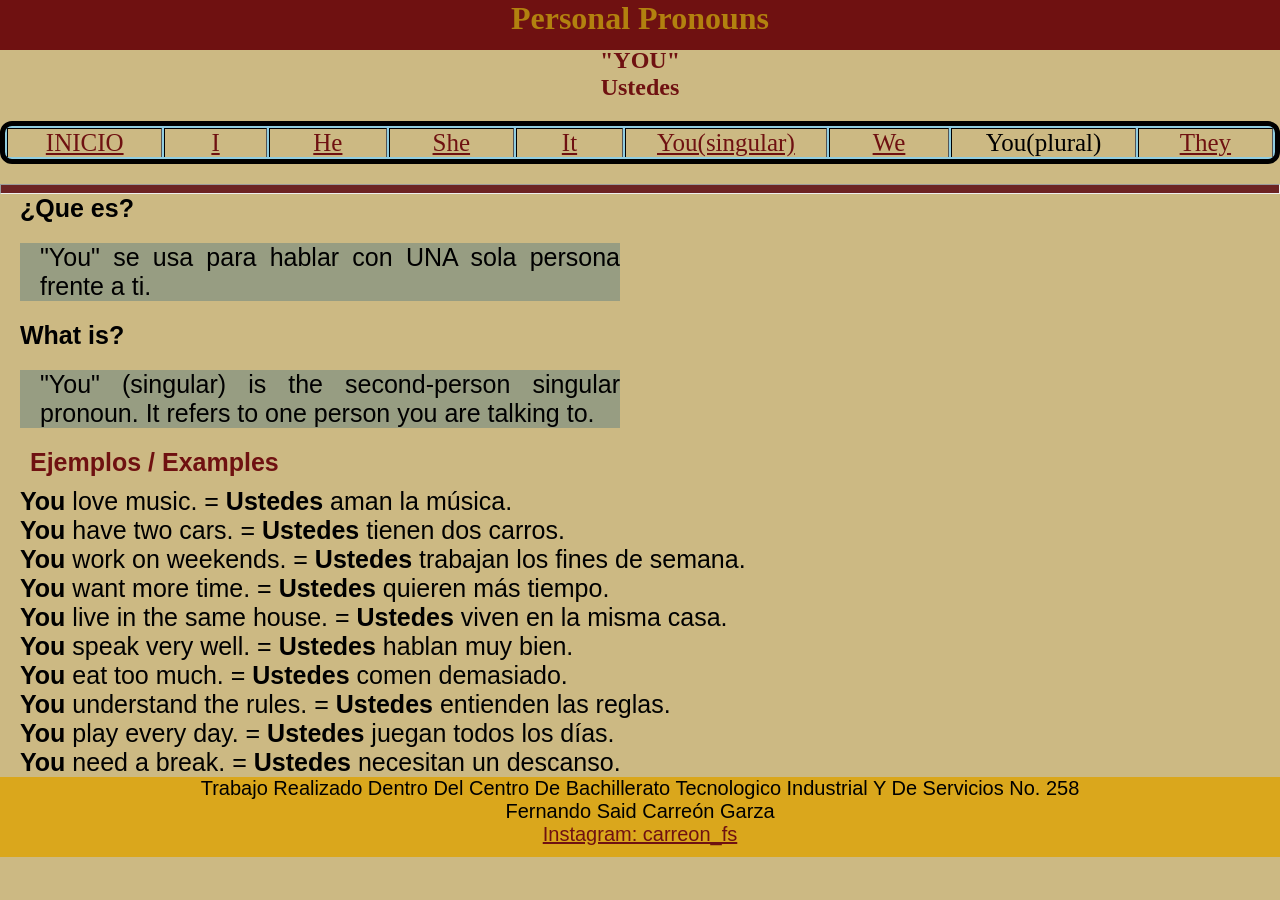
<file: you_(ustedes).html>
<!DOCTYPE html>
<html lang="en">
<head>
    <meta charset="UTF-8">
    <meta name="viewport" content="width=device-width, initial-scale=1.0">
    <title>YOU(PLURAL)</title>
</head>
<body>
    <link rel="stylesheet" href="estilosPP.css">
    <header><h1>Personal Pronouns</h1></header>
    <h1>Personal Pronouns</h1>
    <h2> "YOU" <br> Ustedes </h2>

    <table border="1px">
        <tr>
            <td bgcolor="ccb983"><a href="paginaPrincipal.html"> INICIO </a></td>
            <td bgcolor="ccb983"><a href="i_(yo).html"> I </td>
            <td bgcolor="ccb983"><a href="he_(el).html">He</a></td>
            <td bgcolor="ccb983"><a href="she_(ella).html">She</a></td>
            <td bgcolor="ccb983"><a href="it_(eso).html">It</a></td>
            <td bgcolor="ccb983"><a href="you_(tu).html"> You(singular) </a></td>
            <td bgcolor="ccb983"><a href="we_(nosotros).html"> We </a></td>
            <td bgcolor="ccb983"> You(plural) </td>
            <td bgcolor="ccb983"><a href="they_(ellos).html"> They </a></td>

        
        </tr>

    </table>

    <hr>

    <p><b>¿Que es?</b></p>

    <div><p>"You" se usa para hablar con UNA sola persona frente a ti.</p></div>

    <p><b>What is?</b></p>
    <div><p>"You" (singular) is the second-person singular pronoun.
         It refers to one person you are talking to.</p></div>

    <h2><p>Ejemplos / Examples</p></h2>
    <p><b>You</b> love music.              = <b>Ustedes</b> aman la música.</p>
    <p><b>You</b> have two cars.           = <b>Ustedes</b> tienen dos carros.</p>
    <p><b>You</b> work on weekends.        = <b>Ustedes</b> trabajan los fines de semana.</p>
    <p><b>You</b> want more time.          = <b>Ustedes</b> quieren más tiempo.</p>
    <p><b>You</b> live in the same house.  = <b>Ustedes</b> viven en la misma casa.</p>
    <p><b>You</b> speak very well.         = <b>Ustedes</b> hablan muy bien.</p>
    <p><b>You</b> eat too much.            = <b>Ustedes</b> comen demasiado.</p>
    <p><b>You</b> understand the rules.    = <b>Ustedes</b> entienden las reglas.</p>
    <p><b>You</b> play every day.          = <b>Ustedes</b> juegan todos los días.</p>
    <p><b>You</b> need a break.            = <b>Ustedes</b> necesitan un descanso.</p>

    <footer>
        Trabajo Realizado Dentro Del Centro De Bachillerato Tecnologico 
        Industrial Y De Servicios No. 258
        <br>
        Fernando Said Carreón Garza
        <br>
        <a href="https://www.instagram.com/carreon_fs?stkn=YTJrbzI5bHl2NTM2">Instagram: carreon_fs</a>
    </footer>
</body>
</html>
</file>
<file: estiloskawaii.css>
p {
    font-size: 5px;
}

a {
    font-size: 10px;
    color: rgb(118, 9, 9);
}
</file>
<file: estilosPP.css>
* {
    margin: 0;
    padding: 0;
    box-sizing: border-box;
}

body {
    background-color: rgb(204, 185, 131);
    margin: 0;
}

h1 {
    margin-bottom: 5px;
    text-align: center;
    color:#b2810f
}

h2 {
    margin: 10px;
    text-align: center;
    color: rgb(111, 17, 17 );
}

div {
    margin: 20px;
    width: 600px;
    background-color:rgba(100, 129, 129, 0.5)
    
}

p {
    margin-left: 20px;
    text-align: justify;
    font-size: 25px;
    font-family: Arial;
}

img {
    width: 100px;
}

table {
    margin-left: auto;
    margin-right: auto;
    background-color: rgb(144, 205, 225);
    margin-top: 20px;
    margin-bottom: 20px;
    border: 5px solid black;
    border-radius: 12px;

    
}

img {
    height: 100px;
    width: 100px;
}

td {
    text-align: center;
    width: 400px;
    font-size: 25px;
    border-bottom: 1px solid black;
   
}


tr:last-child td {
    border-bottom: none;

}

footer {
    align-items: center;
    text-align: center;

    font-family: Arial;
    font-size: 20px;
    background-color: rgb(218, 167, 28);
    height: 80px;

}

hr {
    height: 10px;
    background-color: rgb(108, 35, 35);
}

header {
    width: 100%;
    height: 50px;
    background-color: rgb(111, 17, 17 );
    position: fixed;
    top: 0;
    left: 0;
    text-align: center;
    margin-bottom: 10px;
}

ol {
    margin-left: 30px;
    margin-bottom: 15px;
    font-family: Arial;
    font-size: 20px;
}

li {
    margin-left: 30px;
    font-family: Arial;
    font-size: 25px;
}

a {
    align-items: center;
    color:rgb(111, 17, 17 );
    margin-left: auto;
    margin-right: auto;
}
</file>
